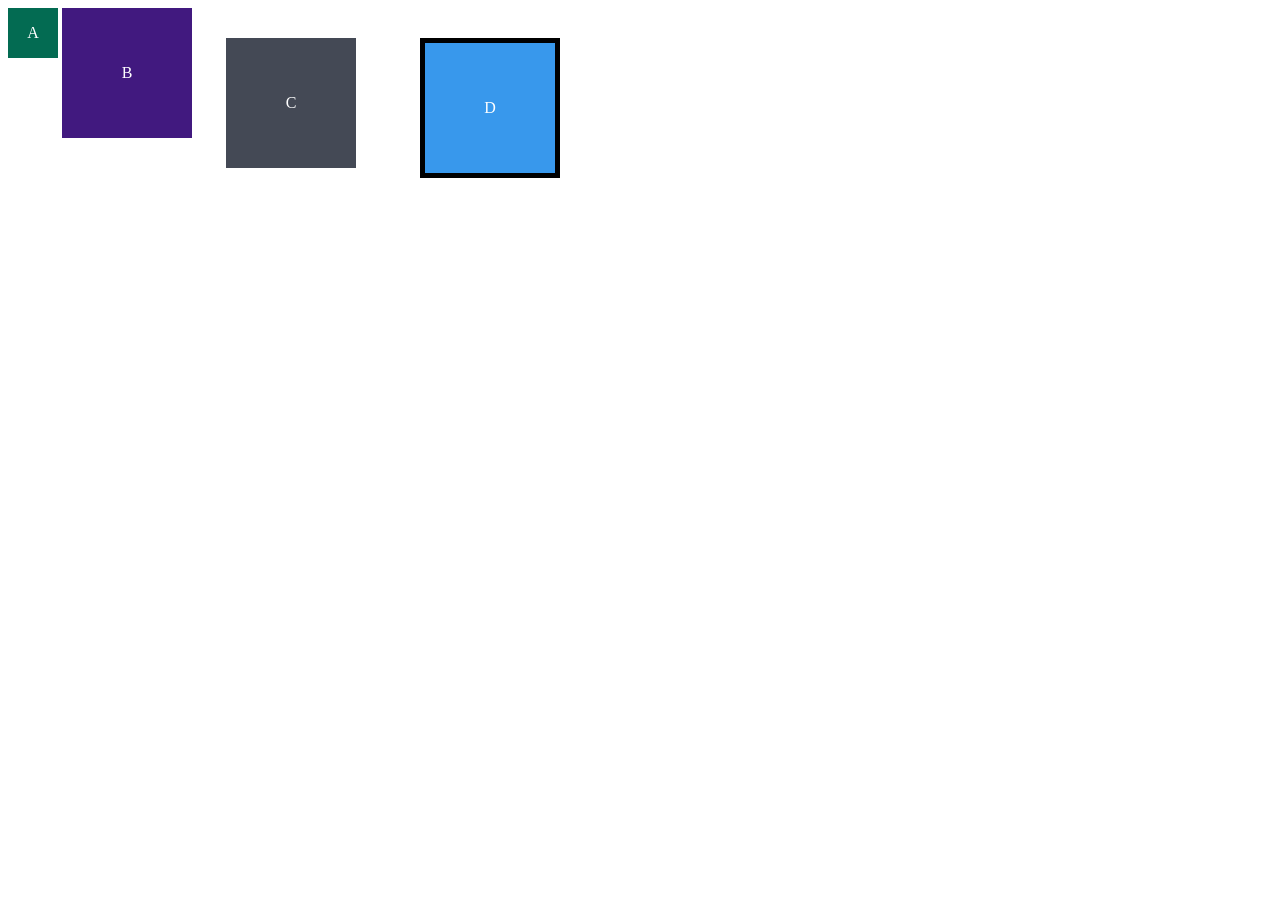
<file: fundamentos/secao-02-introducao-a-html-e-css/dia-03-html-e-css-seletores-e-posicionamento/index.html>
<!DOCTYPE html>
<html lang="pt-br">
<head>
  <meta charset="UTF-8">
  <meta name="viewport" content="width=device-width, initial-scale=1.0">
  <title>Exercício: box model</title>
  <link rel="stylesheet" href="style.css">
</head>
<body>
  <div class="caixa width-and-height" style="background: #036b52">A</div>
  <div class="caixa width-and-height padding" style="background: #41197f;">B</div>
  <div class="caixa width-and-height padding margin" style="background: #444955">C</div>
  <div class="caixa width-and-height padding margin border" style="background: #3898EC">D</div>
</body>
</html>
</file>
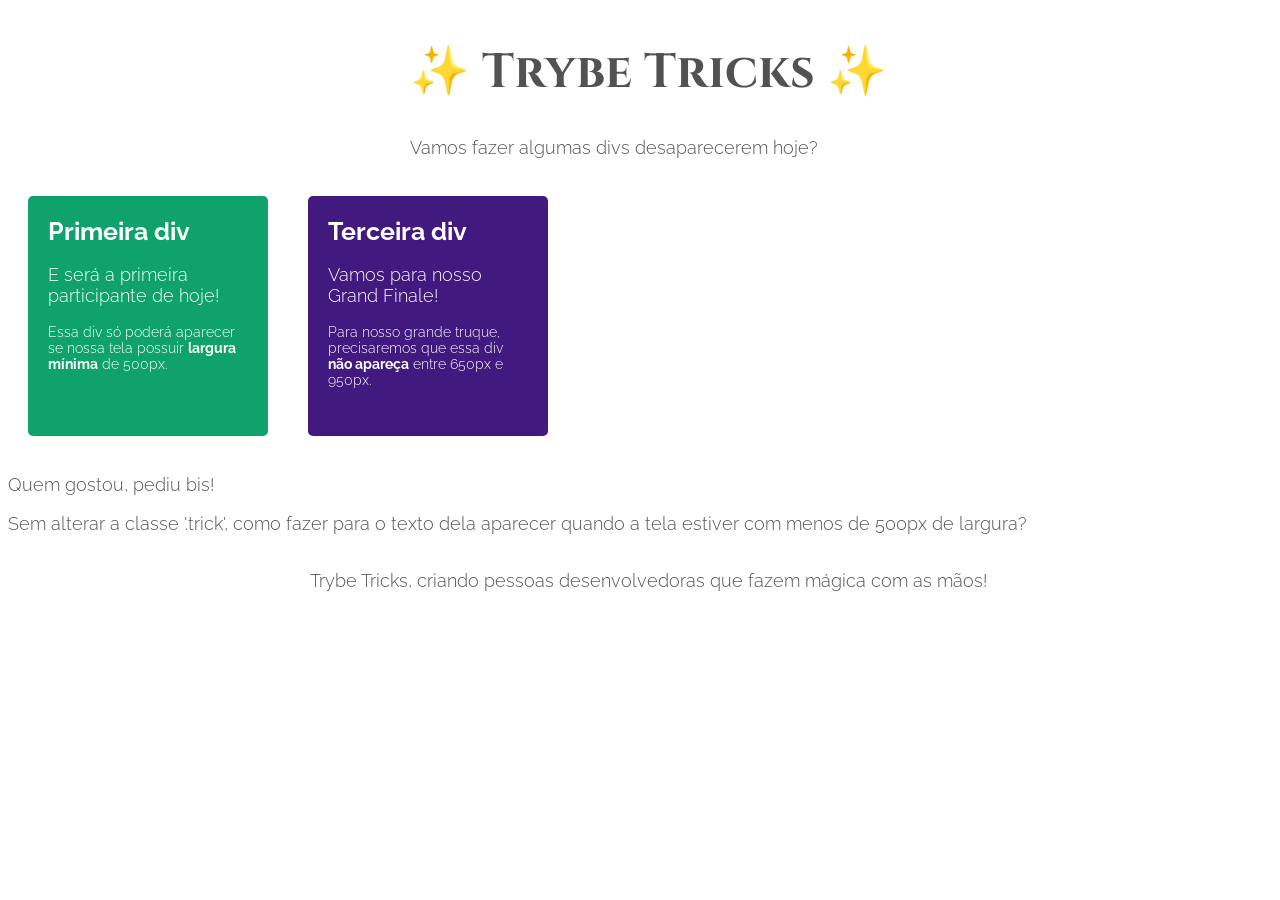
<file: fundamentos/secao-05-html-&-css-forms/dia-05/index.htm>
<!DOCTYPE html>
<html lang="pt-br">
  <head>
  <meta charset="UTF-8">
  <title>Media Queries</title>
  <meta name="viewport" content="width=device-width, initial-scale=1.0">
  <link rel="preconnect" href="https://fonts.gstatic.com">
  <link href="https://fonts.googleapis.com/css2?family=Cinzel&family=Raleway:wght@300;700&display=swap" rel="stylesheet">
  <link rel="stylesheet" href="style.css">
  </head>
  <body>
    <header>
      <h1 id="mySpotrybefy">✨ Trybe Tricks ✨</h1>
      <p>Vamos fazer algumas divs desaparecerem hoje?</p>
    </header>
    <main>
      <section class="cards">
        <div class="card">
          <h3>Primeira div</h3>
          <p>E será a primeira participante de hoje!</p>
          <p>Essa div só poderá aparecer se nossa tela possuir <strong>largura mínima</strong> de 500px.</p>
        </div>
        <div class="card">
          <h3>Segunda div</h3>
          <p>Ué, mas ela deveria aparecer aqui?</p>
          <p>Pois é! Mas essa div deverá aparecer apenas se a largura <strong>estiver entre</strong> 600px e 1000px.</p>
        </div>
        <div class="card">
          <h3>Terceira div</h3>
          <p>Vamos para nosso Grand Finale!</p>
          <p>Para nosso grande truque, precisaremos que essa div <strong>não apareça</strong> entre 650px e 950px.</p>
        </div>
        <div class="dont-show">
          <p>Quem gostou, pediu bis!</p>
          <p>Sem alterar a classe '.trick', como fazer para o texto dela aparecer quando a tela estiver com menos de 500px de largura?</p>
        </div>
      </section>
    </main>    
    <footer>
      <p>Trybe Tricks, criando pessoas desenvolvedoras que fazem mágica com as mãos!</p>
    </footer>
    <p class="trick">Floreio! Como você conseguiu fazer aparecer mais essa caixa de texto?</p>
  </body>
</html>
</file>
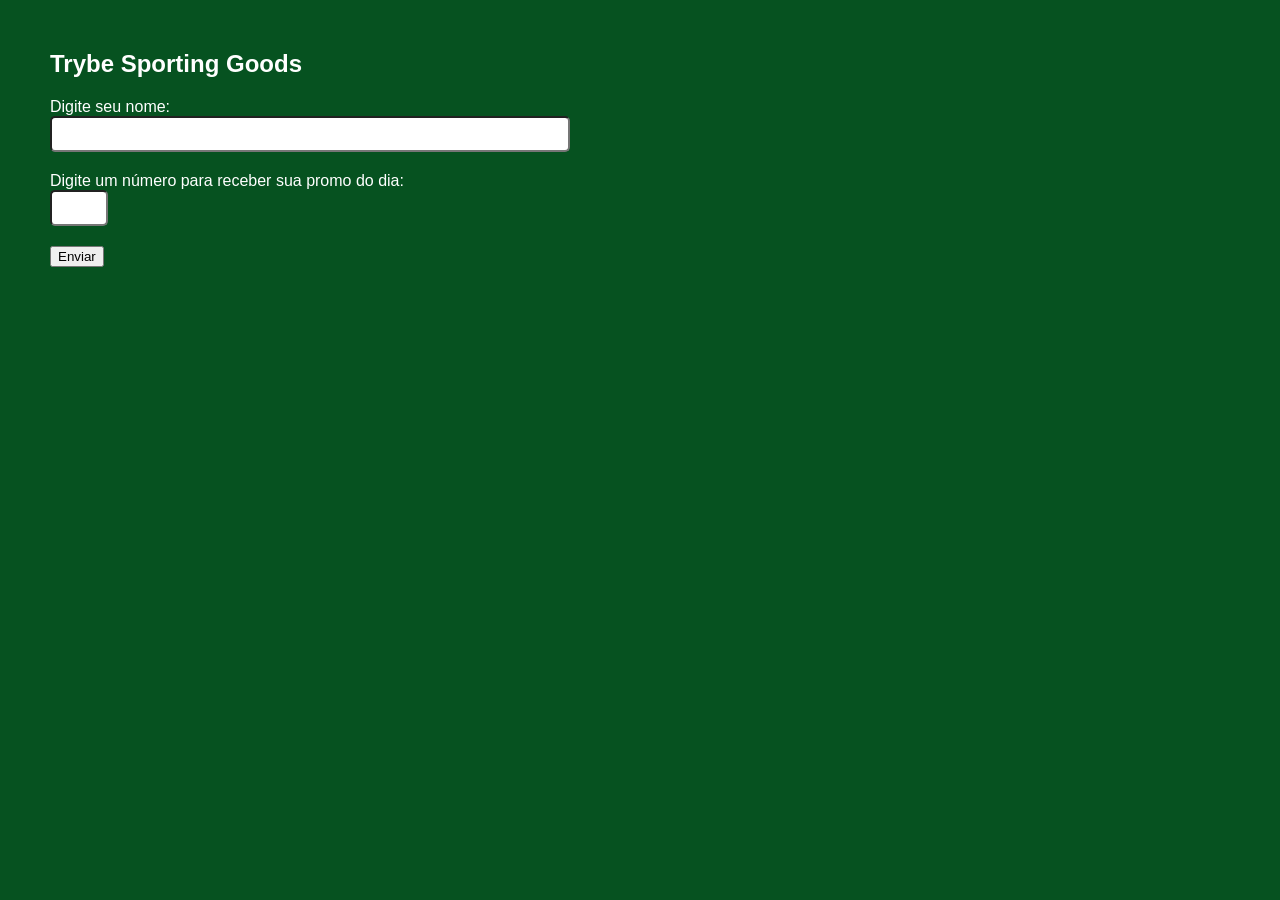
<file: fundamentos/secao-06-ES6-e-testes-unitários/dia-01/index.html>
<!DOCTYPE html>
<html lang="en">
<head>
  <meta charset="UTF-8">
  <meta http-equiv="X-UA-Compatible" content="IE=edge">
  <meta name="viewport" content="width=device-width, initial-scale=1.0">
  <link rel="stylesheet" href="style.css">
  <title>Trybe Sporting Goods</title>
</head>
<body>
  <h2>Trybe Sporting Goods</h2>
  <div>
    <label for="name-id">Digite seu nome: </label>
    <input type="text" id="name-id">
  </div>

  <div>
    <label for="number-id">Digite um número para receber sua promo do dia: </label>
    <input type="text" id="number-id">
  </div>

  <button id="send-button">Enviar</button>

  <p id="text-initial"></p>
  <p id="text-final"></p>
</body>
  <script src="./script.js"></script>
</html>
</file>
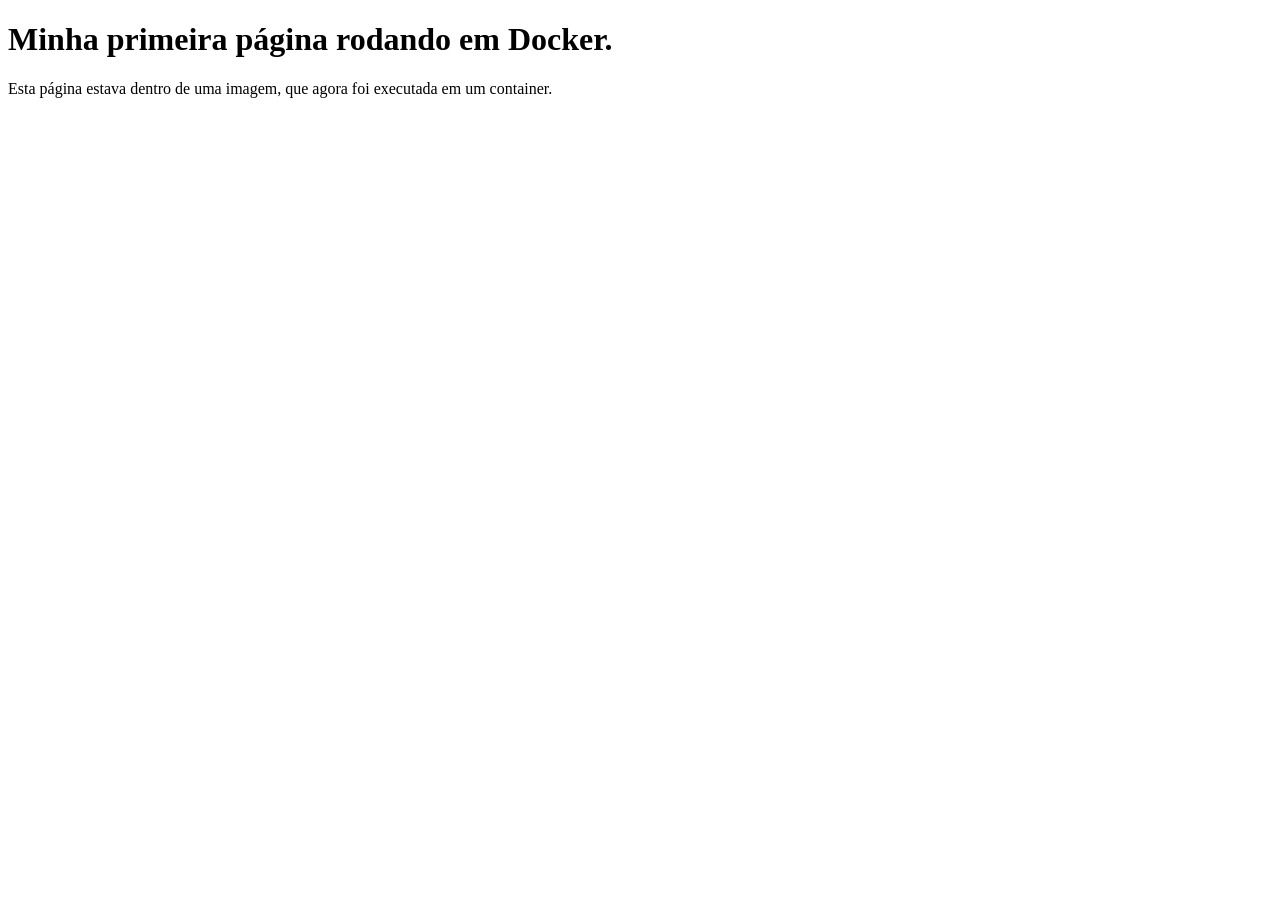
<file: back-end/Docker/dia-02/meu-servidor-web/index.html>
<!DOCTYPE html>
  <html>
    <head>
      <title>Docker é muito legal!</title>
      <meta http-equiv="Content-Type" content="text/html; charset=utf-8">
    </head>
    <body>
      <h1>Minha primeira página rodando em Docker.</h1>
      <p>Esta página estava dentro de uma imagem, que agora foi executada em um container.</p>
    </body>
  </html>
</file>
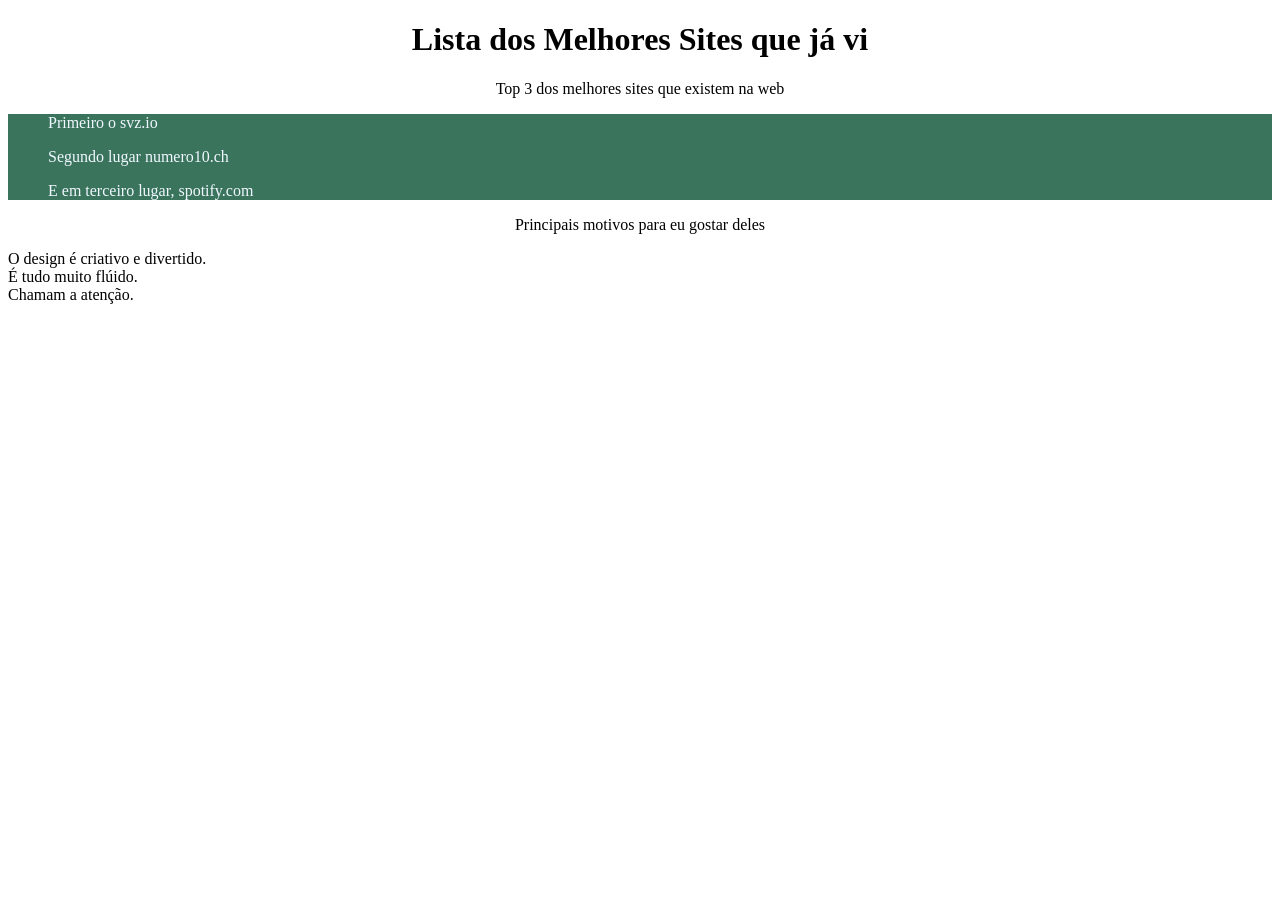
<file: fundamentos/secao-02-introducao-a-html-e-css/dia-03-html-e-css-seletores-e-posicionamento/Agrupamentos de seletores e Pseudoclasses/index.html>
<!DOCTYPE html>
<html lang="pt-br">
  <head>
    <meta charset="UTF-8">
    <title>Agrupando Seletores</title>
    <link rel="stylesheet" href="style.css">
  </head>
  <body>
    
    <h1>Lista dos Melhores Sites que já vi</h1>
    <p>Top 3 dos melhores sites que existem na web</p>
    <div>

    <ol>Primeiro o svz.io</ol>
    <ol>Segundo lugar numero10.ch</ol>
    <ol>E em terceiro lugar, spotify.com</ol>

    </div>
    <p>Principais motivos para eu gostar deles</p>
    
    <li>O design é criativo e divertido.</li>
    <li>É tudo muito flúido.</li>
    <li>Chamam a atenção.</li>
    
  </body>
</html>
</file>
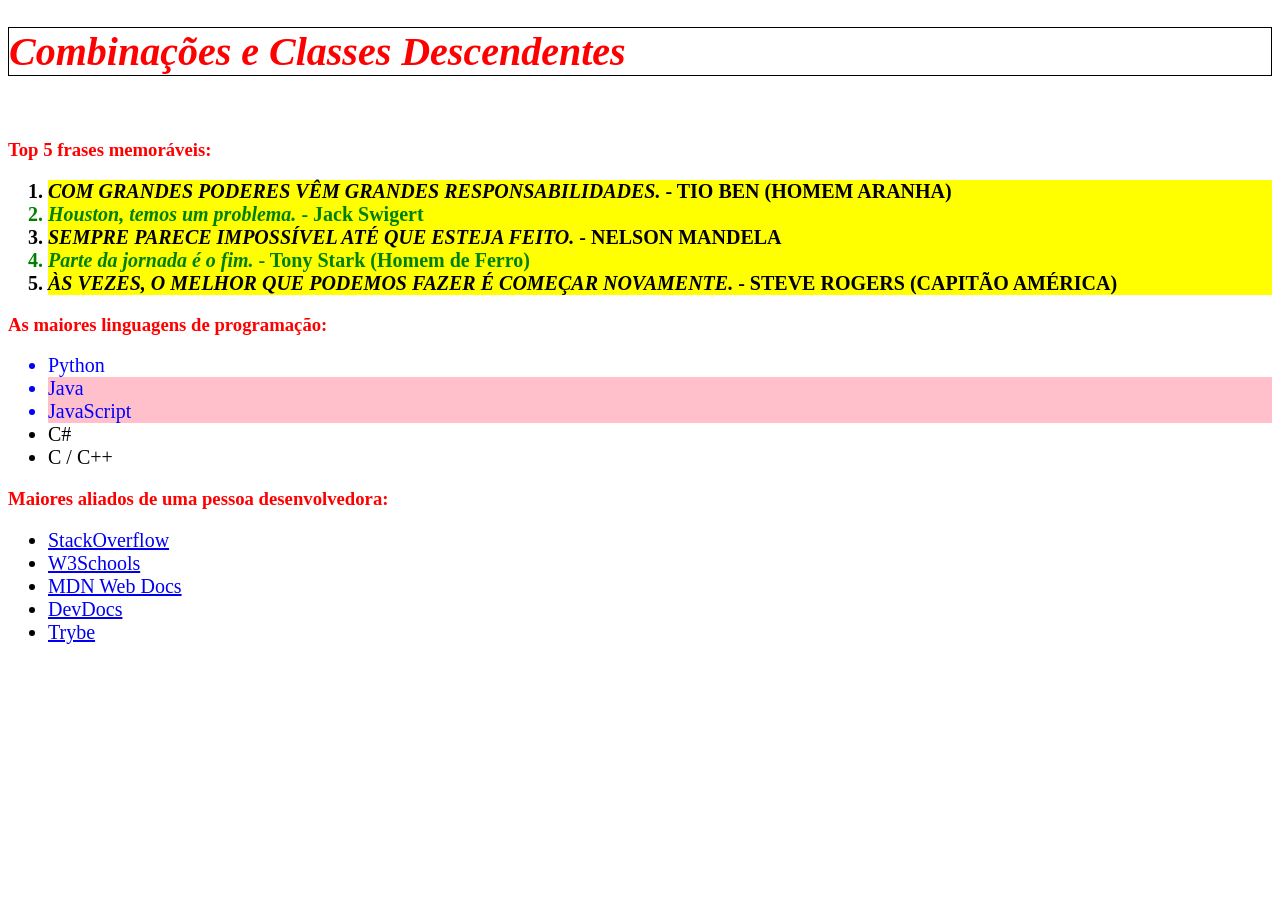
<file: fundamentos/secao-02-introducao-a-html-e-css/dia-03-html-e-css-seletores-e-posicionamento/Combinações e classes/index.html>
<!DOCTYPE html>
<html lang="pt-br">
  <head>
    <meta charset="UTF-8">
    <link rel="stylesheet" href="style.css">
    <title>#GoTrybe</title>
  </head>
  <body>
    <h1 class="italic header"><em>Combinações e Classes Descendentes</em></h1>
    <br />
    <h3 class="header">Top 5 frases memoráveis:</h3>
    <ol>
      <li class="impar"><em>Com grandes poderes vêm grandes responsabilidades.</em> - Tio Ben (Homem Aranha)</li>
      <li class="par"><em>Houston, temos um problema.</em> - Jack Swigert</li>
      <li class="impar"><em>Sempre parece impossível até que esteja feito.</em> - Nelson Mandela</li>
      <li class="par"><em>Parte da jornada é o fim.</em> - Tony Stark (Homem de Ferro)</li>
      <li class="impar"><em>Às vezes, o melhor que podemos fazer é começar novamente.</em> - Steve Rogers (Capitão América)</li>
    </ol>
    <h3 class="header">As maiores linguagens de programação:</h3>
    <ul>
      <li class="blue">Python</li>
      <li class="blue pink">Java</li>
      <li class="blue pink">JavaScript</li>
      <li>C#</li>
      <li>C / C++</li>
    </ul>
    <h3 class="header">Maiores aliados de uma pessoa desenvolvedora:</h3>
    <ul>
      <li class="alies orange">
        <a href="https://pt.stackoverflow.com/" target="_blank">StackOverflow</a>
      </li>
      <li class="alies">
        <a href="https://www.w3schools.com/" target="_blank">W3Schools</a>
      </li>
      <li class="alies">
        <a href="https://developer.mozilla.org/pt-BR/" target="_blank">MDN Web Docs</a>
      </li>
      <li class="alies">
        <a href="https://devdocs.io/" target="_blank">DevDocs</a>
      </li>
      <li class="alies">
        <a href="https://app.betrybe.com/" target="_blank">Trybe</a>
      </li>
    </ul>
  </body>
</html>
</file>
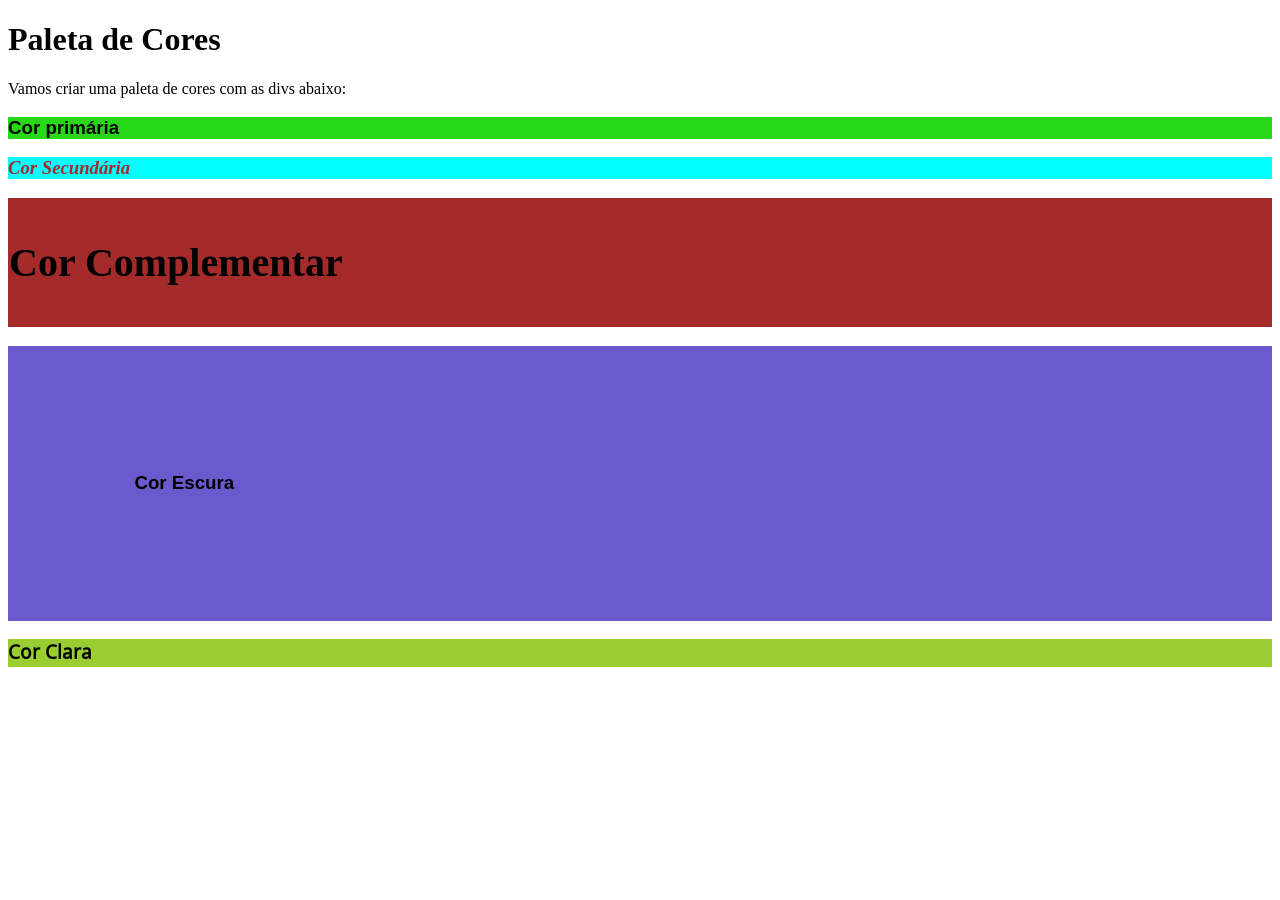
<file: fundamentos/secao-02-introducao-a-html-e-css/dia-03-html-e-css-seletores-e-posicionamento/Para fixar/index.html>
<!DOCTYPE html>
<html lang="pt-br">
<head>
  <meta charset="UTF-8">
  <title>Pseudo-classes</title>
  <link rel="stylesheet" href="style.css">
  <link rel="preconnect" href="https://fonts.googleapis.com">
<link rel="preconnect" href="https://fonts.gstatic.com" crossorigin>
<link href="https://fonts.googleapis.com/css2?family=Noto+Sans+Lepcha&display=swap" rel="stylesheet">
</head>
<body>
  <h1>Paleta de Cores</h1>
  <p>Vamos criar uma paleta de cores com as divs abaixo:</p>
  <div>
    <h3>Cor primária</h3>
  </div>
  <div>
    <h3>Cor Secundária</h3>
  </div>
  <div>
    <h3>Cor Complementar</h3>
  </div>
  <div>
    <h3>Cor Escura</h3>
  </div>
  <div>
    <h3>Cor Clara</h3>
  </div>
</body>
</html>
</file>
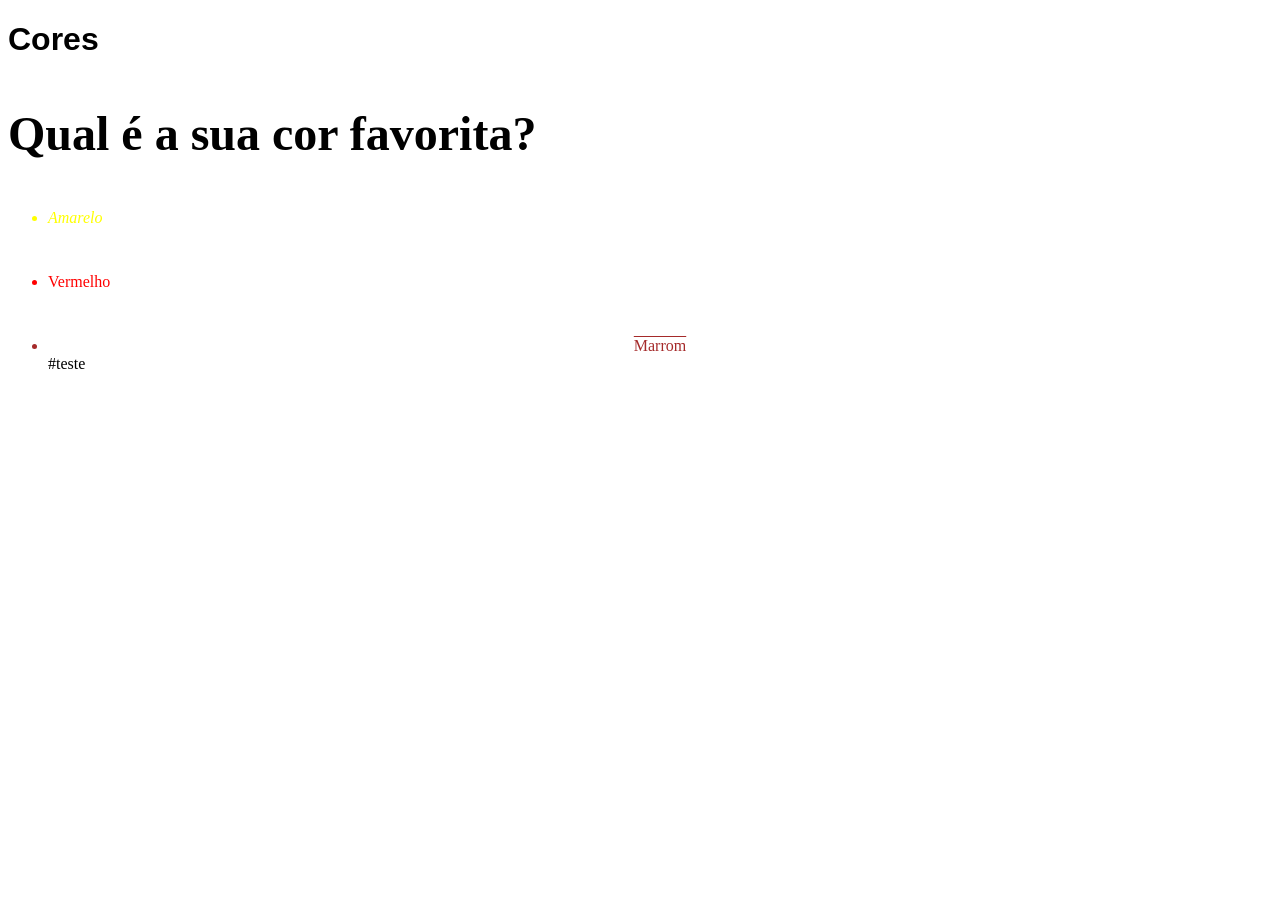
<file: fundamentos/secao-02-introducao-a-html-e-css/dia-02-html-e-css-primeiros-passos-em-css/cores.html>
<!DOCTYPE html>
<html lang="pt-br">
  <head>
    <meta charset="UTF-8">
    <title>Cores</title>
    <style>
        h1 {
            font-family: sans-serif;
        }
        p {
            font-weight: 600;
            font-size: 3em;
        }
        body {
            font-size: 16px;
        }

        #amarelo {
            font-style: oblique;
            color: yellow;
        }
        #vermelho {
            line-height: 110px;
            color: red;
        }
        #marrom {
            text-align: center;
            text-decoration: overline;
            color: brown;
        }

    </style>
  </head>
  <body>
    <h1>Cores</h1>
    <p>Qual é a sua cor favorita?</p>
    <ul>
      <li id="amarelo">Amarelo</li>
      <li id="vermelho">Vermelho</li>
      <li id="marrom">Marrom</li>
      #teste
    </ul>
  </body>
</html>
</file>
<file: fundamentos/secao-02-introducao-a-html-e-css/dia-03-html-e-css-seletores-e-posicionamento/style.css>
.caixa {
    color: white;
    display: inline-block;
    line-height: 50px;
    text-align: center;
    vertical-align: top;
  }
  
  .width-and-height {
    height: 50px;
    width: 50px;
  }
  
  /* insira na classe abaixo um padding de 20px para aplicá-lo aos itens B, C e D */
  .padding {
    padding: 40px;
  }
  
  /* insira na classe abaixo uma margem de 30px para aplicá-la aos itens C e D */
  .margin {
    margin: 30px;
  }
  
  /* insira na classe abaixo uma borda com valor '5px solid black' para aplicá-la ao item D */
  .border {
   border: 5px solid black; 
  }
</file>
<file: fundamentos/secao-05-html-&-css-forms/dia-05/style.css>
body {
    align-items: center;
    color: #525252;
    display: flex;
    flex-flow: column wrap;
    font-family: Raleway, sans-serif;
    justify-content: center;
    overflow: hidden;
    width: 100vw;
  }
  
  h1 {
    font-family: Cinzel, serif;
    font-size: 48px;
  }
  
  h3 {
    font-size: 25px;
    margin: 0;
  }
  
  p {
    font-size: 18px;
    font-weight: 300;
  }
  
  p.trick {
    color: white;
    font-size: 14px;
  }
  
  p strong {
    font-weight: 700;
  }
  
  .card p:nth-last-child(1) {
    align-self: flex-end;
    font-size: 14px;
  }
  
  .cards {
    display: flex;
    flex-flow: row wrap;
  }
  
  .card {
    border-radius: 5px;
    color: white;
    display: none;
    flex-flow: row wrap;
    height: 200px;
    margin: 20px;
    padding: 20px;
    width: 200px;
  }
  
  .card:nth-of-type(1) {
    background-color: #0fa36b;
  }
  
  .card:nth-of-type(2) {
    background-color: #0255c2;
  }
  
  .card:nth-of-type(3) {
    background-color: #41197f;
  }
  
  @media (min-width: 500px) {
    .card:nth-of-type(1) {
        display: block;
    }
  }

  @media (min-width: 600px) and (max-width: 1000px) {
    .card:nth-of-type(2) {
        display: block;
    }
  }

  @media (max-width: 650px) {
    .card:nth-of-type(3) {
        display: block;
    }
  }

  @media (min-width: 950px) {
    .card:nth-of-type(3) {
        display: block;
    }
  }

  @media (max-width: 500px) {
    p.trick {
      color: black;
    }
  }
</file>
<file: fundamentos/secao-06-ES6-e-testes-unitários/dia-01/style.css>
* {
    margin: 0;
  }
  
  body { 
    width: 80%;
    background-color: #065220;
    color: #ffffff;
    padding: 50px;
    font-family: Helvetica, sans-serif;
  }
  
  h2, input, button {
    margin-bottom: 20px;
  }
  
  div {
    display: flex;
    flex-direction: column;
  }
  
  input {
    border-radius: 5px;
    height: 30px;
    font-size: 25px;
  }
  
  #name-id {
    width: 50%;
  }
  
  #number-id {
    width: 50px;
  }
  
  p {
    font-size: 20px;
    margin-bottom: 10px;
  }
</file>
<file: fundamentos/secao-02-introducao-a-html-e-css/dia-03-html-e-css-seletores-e-posicionamento/Agrupamentos de seletores e Pseudoclasses/style.css>
p, h1 {
    text-align: center;
    
}
ol, li {
    list-style: none;
}
ol {
    color: aliceblue;
}

ol:active {
    color: rgb(0, 112, 240);
    font-family: 'Franklin Gothic Medium', 'Arial Narrow', Arial, sans-serif;
}
ol:hover {
    background-color: rgb(78, 168, 146);
}
div {
    background-color: rgb(59, 116, 92);
}
</file>
<file: fundamentos/secao-02-introducao-a-html-e-css/dia-03-html-e-css-seletores-e-posicionamento/Combinações e classes/style.css>
ol li {
    background-color: yellow;
    font-weight: bolder;

}
li {
 font-size: 20px;   
}

.impar {
    text-transform: uppercase;
}

.par {
    color: green;
}

.italic {
    font-size: 40px;
    border: 1px solid black;
}

.header {
    color: red;
}

.blue {
    color: blue;
}
.pink {
    background-color: pink;
}
.alies:hover {
    color: white;
    font-weight: bolder;
}
.stack {
    background-color: orange;
}
</file>
<file: fundamentos/secao-02-introducao-a-html-e-css/dia-03-html-e-css-seletores-e-posicionamento/Para fixar/style.css>
div:hover {
    border-style: dashed;
    border-color: black;
}
div:nth-of-type(1) {
    background-color: rgb(39, 216, 23);
}
div:nth-of-type(2) {
    background-color: aqua;
}
div:nth-of-type(3) {
    padding: 1px;
    background-color:brown
    
}
div:nth-of-type(4) {
    background-color:slateblue
}
div:nth-of-type(5) {
    background-color: yellowgreen
}
div:nth-of-type(1) > h3 {
    font-family: Verdana, Geneva, Tahoma, sans-serif;
}
div:nth-of-type(2) > h3 {
    font-style: oblique;
    color: brown;
}
div:nth-of-type(3) > h3 {
    font-size: 40px;
}
div:nth-of-type(4) > h3 {
    font-family: 'Segoe UI', Tahoma, Geneva, Verdana, sans-serif;
    padding: 10%;
}
div:nth-of-type(5) > h3 {
    font-family: 'Noto Sans Lepcha', sans-serif;
}
</file>
